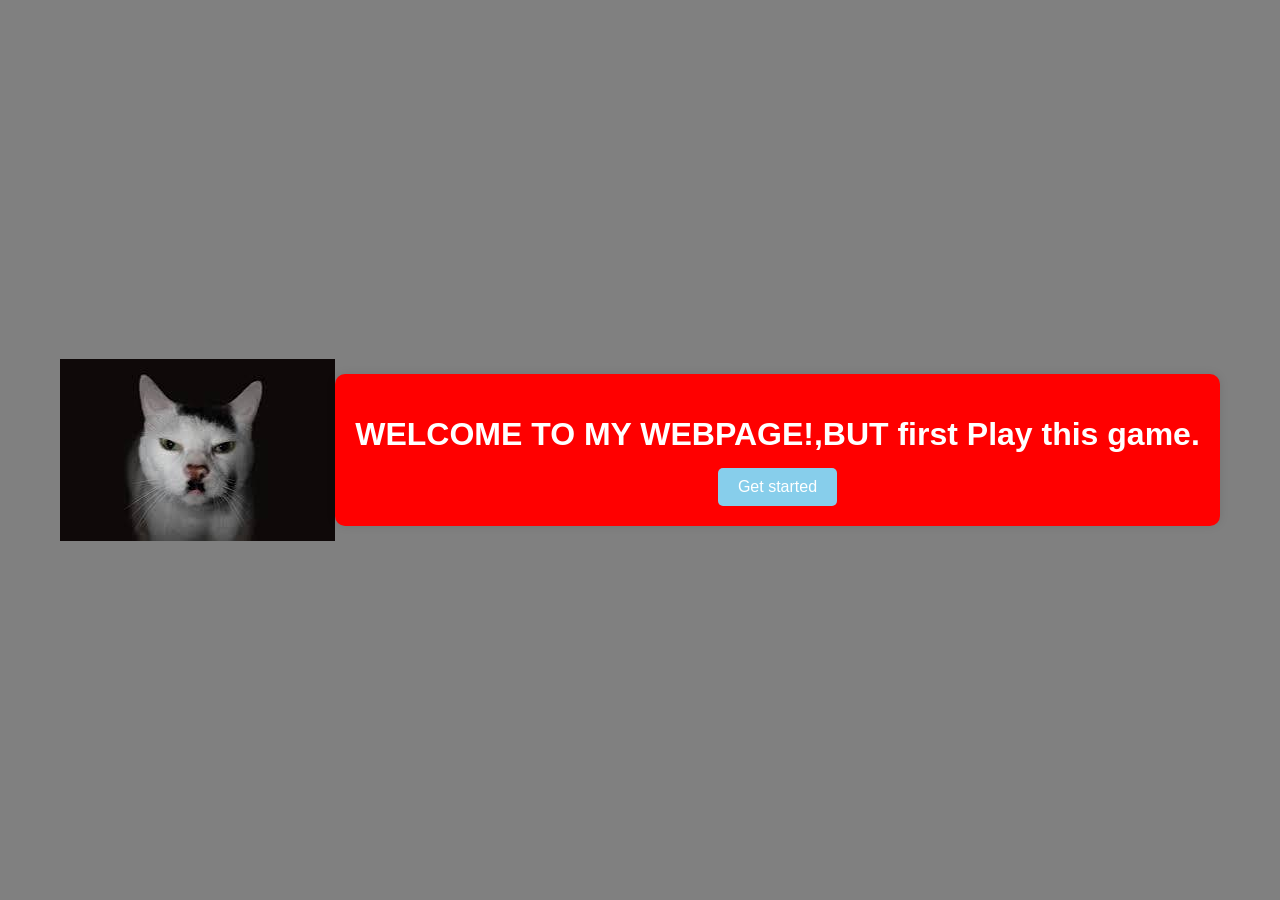
<file: index.html>
<!DOCTYPE html>
<html lang="en">
<head>
    <meta charset="UTF-8">
    <meta name="viewport" content="width=device-width, initial-scale=1.0">
    <title>My Webpage</title>
    <style>
        /* Background Snow Animation */
        @keyframes snowfall {
            0% {
                transform: translateY(-100px);
                opacity: 0.9;
            }
            100% {
                transform: translateY(100vh);
                opacity: 0.2;
            }
        }

        body {
            font-family: sans-serif;
            display: flex; /* Enable flexbox for easy centering */
            justify-content: center; /* Center horizontally */
            align-items: center; /* Center vertically */
            min-height: 100vh; /* Make sure the body takes up the full viewport height */
            margin: 0; /* Remove default body margins */
            background-color: gray; /* Light gray background */
            overflow: hidden; /* Hide overflow for falling snowflakes */
            position: relative;
        }

        /* Snowflake styling */
        .snowflake {
            position: absolute;
            top: -10px;
            left: 50%;
            background-color: #fff;
            width: 5px;
            height: 5px;
            border-radius: 50%;
            animation: snowfall 10s linear infinite;
        }

        /* Snowflake size and position randomness */
        .snowflake:nth-child(odd) {
            animation-duration: 12s;
            animation-delay: -1s;
        }

        .snowflake:nth-child(even) {
            animation-duration: 8s;
            animation-delay: 1s;
        }

        /* Container */
        .container {
            text-align: center; /* Center text within the container */
            background-color: red; /* White container background */
            padding: 20px;
            border-radius: 10px; /* Rounded corners */
            box-shadow: 0px 0px 10px rgba(0, 0, 0, 0.1); /* Add a subtle shadow */
            z-index: 10; /* Make sure the container is on top of the snowflakes */
        }

        h1 {
            color: white; /* Dark gray heading text */
            font-size: 2em; /* Adjust heading size as needed */
            margin-bottom: 15px; /* Add some spacing below the heading */
        }

        button {
            background-color: skyblue; /* Green button background */
            color: white;
            padding: 10px 20px;
            border: none;
            border-radius: 5px;
            cursor: pointer;
            font-size: 16px;
            transition: background-color 0.3s ease; /* Smooth transition on hover */
        }

        button:active {
            background-color: blue; /* Darker green on hover */
        }

        .gallery img {
            width: 100px;
            height: 500px;
            object-fit: cover;
            border-radius: 10px;
            box-shadow: 0px 5px 15px rgba(0, 0, 0, 0.1);
            cursor: pointer;
            transition: transform 0.3s ease;
        }
    </style>
</head>
<body>
    <!-- Snowflakes -->
    <div class="snowflakes">
        <!-- Add 20 snowflakes with random positioning and durations -->
        <div class="snowflake" style="left: 5%; animation-duration: 18s;"></div>
        <div class="snowflake" style="left: 10%; animation-duration: 15s;"></div>
        <div class="snowflake" style="left: 15%; animation-duration: 12s;"></div>
        <div class="snowflake" style="left: 20%; animation-duration: 17s;"></div>
        <div class="snowflake" style="left: 25%; animation-duration: 14s;"></div>
        <div class="snowflake" style="left: 30%; animation-duration: 20s;"></div>
        <div class="snowflake" style="left: 35%; animation-duration: 16s;"></div>
        <div class="snowflake" style="left: 40%; animation-duration: 13s;"></div>
        <div class="snowflake" style="left: 45%; animation-duration: 19s;"></div>
        <div class="snowflake" style="left: 50%; animation-duration: 22s;"></div>
        <div class="snowflake" style="left: 55%; animation-duration: 14s;"></div>
        <div class="snowflake" style="left: 60%; animation-duration: 12s;"></div>
        <div class="snowflake" style="left: 65%; animation-duration: 18s;"></div>
        <div class="snowflake" style="left: 70%; animation-duration: 15s;"></div>
        <div class="snowflake" style="left: 75%; animation-duration: 20s;"></div>
        <div class="snowflake" style="left: 80%; animation-duration: 13s;"></div>
        <div class="snowflake" style="left: 85%; animation-duration: 17s;"></div>
        <div class="snowflake" style="left: 90%; animation-duration: 10s;"></div>
        <div class="snowflake" style="left: 95%; animation-duration: 12s;"></div>
        <div class="snowflake" style="left: 100%; animation-duration: 18s;"></div>
    </div>
</div class="gallery">
    <img src="Hitler.jpg" alt="cat hitler">     
    <div class="container">
        
        <h1>WELCOME TO MY WEBPAGE!,BUT first Play this game.</h1>
        <a href="Mario.html">
            <button>Get started</button>
        </a>
    </div>
</body>
</html>
</file>
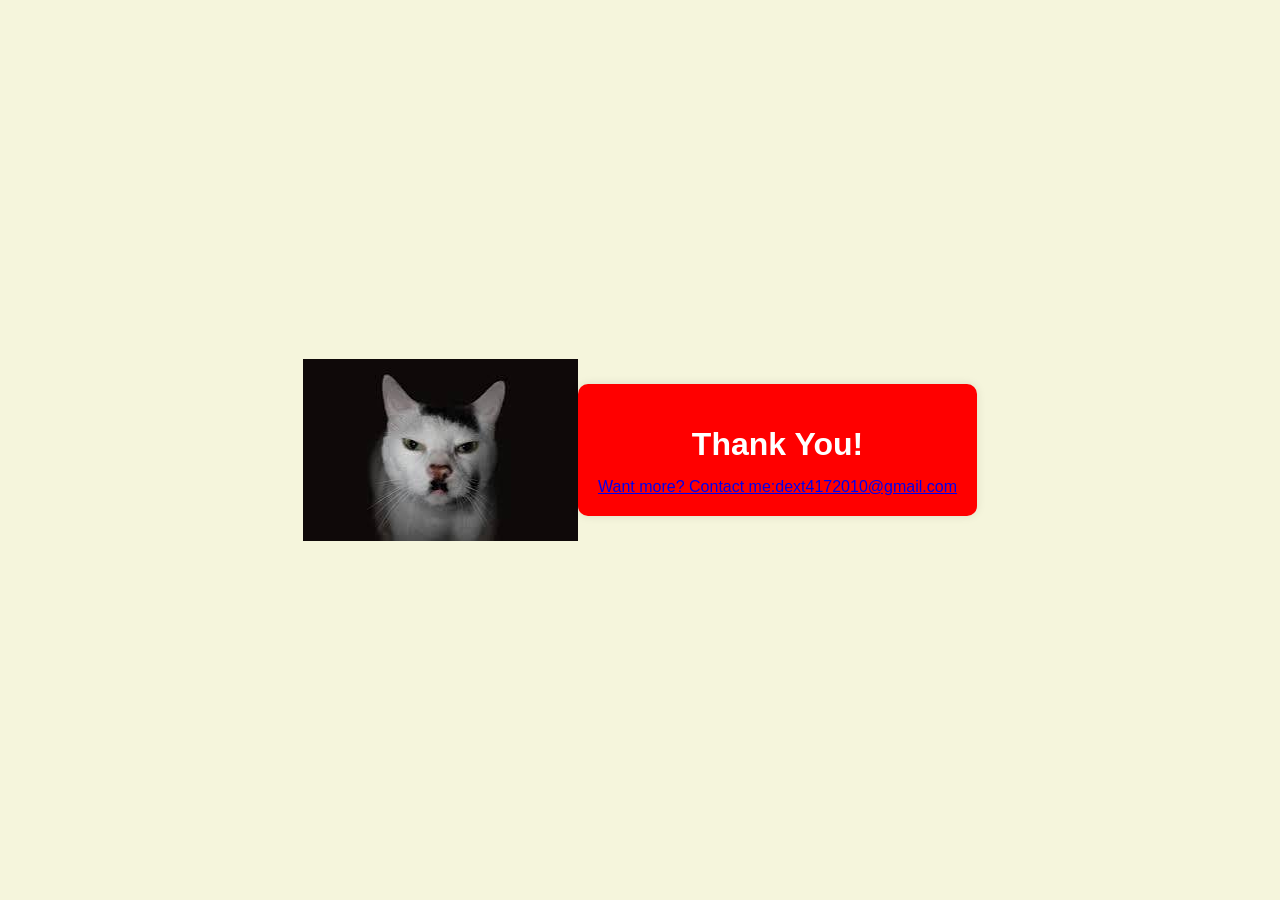
<file: Exit.html>
<!DOCTYPE html>
<html>
<head>
<title>My Webpage</title>
<style>
body {
  
  font-family: sans-serif;
  display: flex; /* Enable flexbox for easy centering */
  justify-content: center; /* Center horizontally */
  align-items: center; /* Center vertically */
  min-height: 100vh; /* Make sure the body takes up the full viewport height */
  margin: 0; /* Remove default body margins */
  background-color: beige; /* Light gray background */
}

.container {
  
  text-align: center; /* Center text within the container */
  background-color: red; /* White container background */
  padding: 20px;
  border-radius: 10px; /* Rounded corners */
  box-shadow: 0px 0px 10px rgba(0, 0, 0, 0.1); /* Add a subtle shadow */
}

h1 {
  color: white; /* Dark gray heading text */
  font-size: 2em; /* Adjust heading size as needed */
  margin-bottom: 15px; /* Add some spacing below the heading */
}

button {
  width:200px;
  background-color: skyblue; /* Green button background */
  color: white;
  padding: 10px 20px;
  border: none;
  border-radius: 5px;
  cursor: pointer;
  font-size: 16px;
  transition: background-color 0.3s ease; /* Smooth transition on hover */
}

button:active {
  background-color: blue; /* Darker green on hover */
}
</style>
</head>
<body>
  <img src="Hitler.jpg" alt="cat hitler">
<div class="container">
  <h1>Thank You!</h1>
  <a href="index.html">
  Want more? Contact me:dext4172010@gmail.com
  </a>
</div>
</body>
</html>
</file>
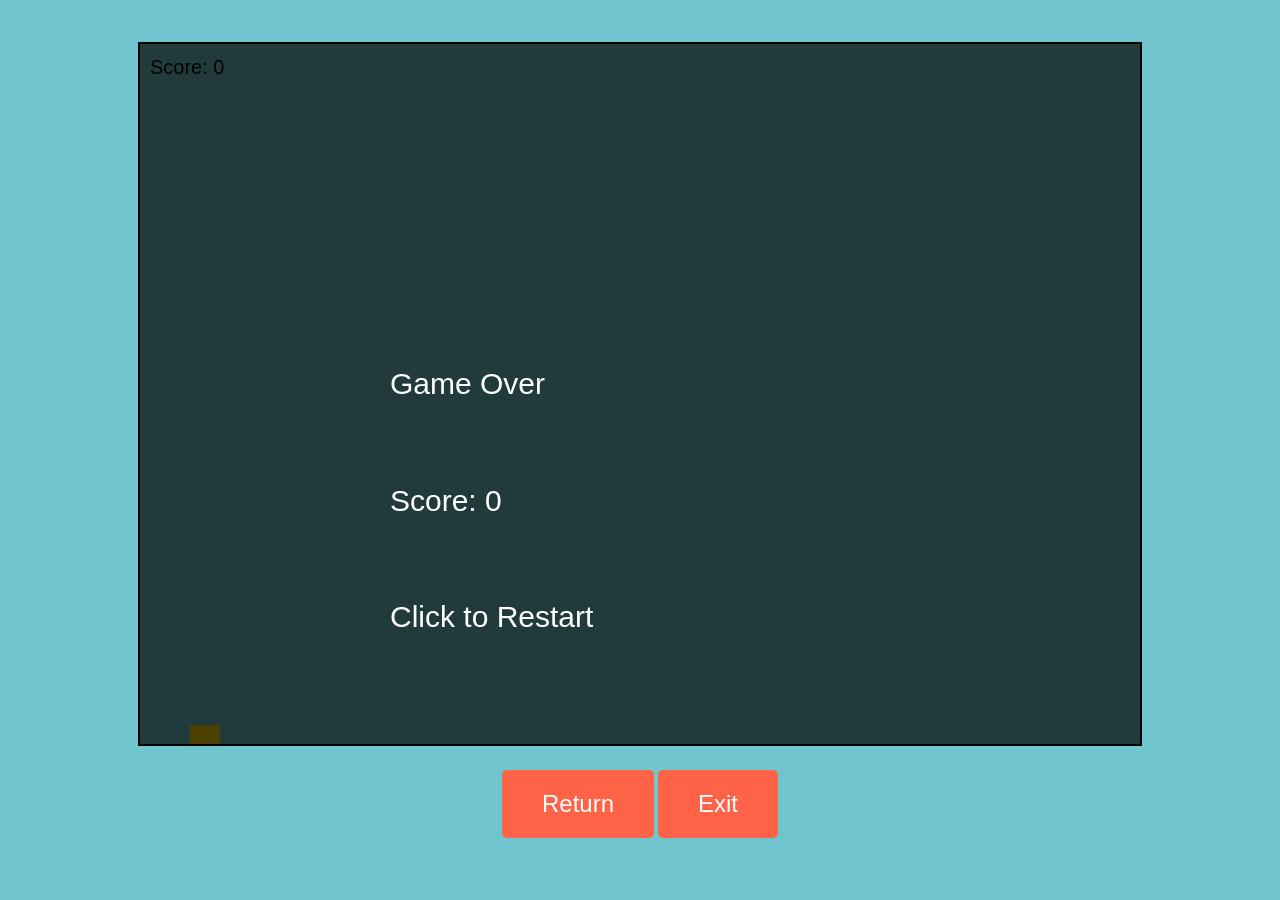
<file: Flappy.html>
<!DOCTYPE html>
<html lang="en">
<head>
    <meta charset="UTF-8">
    <meta name="viewport" content="width=device-width, initial-scale=1.0">
    <title>Flappy Box Game</title>
    <style>
        body, html {
            height: 100%;
            margin: 0;
            display: flex;
            justify-content: center;
            align-items: center;
            background-color: #70c5ce;
            overflow: hidden;
        }
        canvas {
            border: 2px solid #000;
        }
                 .red {
            padding: 20px 40px;
            font-size: 1.5rem;
            background-color: #ff6347;
            color: white;
            border: none;
            border-radius: 5px;
            cursor: pointer;
            margin: 20px 0;
            transition: background-color 0.3s ease;
        }
    </style>
</head>
<body>
  <center>
<canvas id="gameCanvas" width="1000" height="700"></canvas>

<script>
    // Set up the canvas and context
    const canvas = document.getElementById('gameCanvas');
    const ctx = canvas.getContext('2d');

    // Set up variables
    let bird = { x: 50, y: 150, width: 30, height: 30, velocity: 3, gravity: 0.2, lift: -7 }; // Slower gravity and lift
    let pipes = [];
    let pipeWidth = 50;
    let pipeGap = 300; // Increased pipe gap for easier gameplay
    let pipeFrequency = 150;
    let frame = 0;
    let score = 0;
    let isGameOver = false;

    // Event listener for flapping
    document.addEventListener('click', () => {
        if (isGameOver) {
            resetGame();
        } else {
            bird.velocity = bird.lift; // Apply the lift on click
        }
    });

    // Draw the bird
    function drawBird() {
        ctx.fillStyle = '#FFD700';
        ctx.fillRect(bird.x, bird.y, bird.width, bird.height);
    }

    // Create and move pipes
    function createPipes() {
        if (frame % pipeFrequency === 0) {
            const height = Math.floor(Math.random() * (canvas.height - pipeGap));
            pipes.push({ x: canvas.width, top: height, bottom: height + pipeGap });
        }

        pipes.forEach((pipe, index) => {
            pipe.x -= 2;
            if (pipe.x + pipeWidth < 0) {
                pipes.splice(index, 1);
                score++;
            }
            // Draw pipes
            ctx.fillStyle = '#228B22';
            ctx.fillRect(pipe.x, 0, pipeWidth, pipe.top);
            ctx.fillRect(pipe.x, pipe.bottom, pipeWidth, canvas.height - pipe.bottom);
        });
    }

    // Check for collisions
    function checkCollisions() {
        // Check if bird hits the ground
        if (bird.y + bird.height >= canvas.height) {
            isGameOver = true;
        }

        // Check if bird hits pipes
        pipes.forEach((pipe) => {
            if (
                bird.x + bird.width > pipe.x && bird.x < pipe.x + pipeWidth &&
                (bird.y < pipe.top || bird.y + bird.height > pipe.bottom)
            ) {
                isGameOver = true;
            }
        });
    }

    // Update the game state
    function update() {
        if (!isGameOver) {
            bird.velocity += bird.gravity;
            bird.y += bird.velocity;

            frame++;
            ctx.clearRect(0, 0, canvas.width, canvas.height);
            drawBird();
            createPipes();
            checkCollisions();
            ctx.fillStyle = '#000';
            ctx.font = '20px Arial';
            ctx.fillText('Score: ' + score, 10, 30);
            requestAnimationFrame(update);
        } else {
            ctx.fillStyle = 'rgba(0, 0, 0, 0.7)';
            ctx.fillRect(0, 0, canvas.width, canvas.height);
            ctx.fillStyle = '#fff';
            ctx.font = '30px Arial';
            ctx.fillText('Game Over', canvas.width / 4, canvas.height / 2);
            ctx.fillText('Score: ' + score, canvas.width / 4, canvas.height / 1.5);
            ctx.fillText('Click to Restart', canvas.width / 4, canvas.height / 1.2);
        }
    }

    // Reset the game
    function resetGame() {
        bird.y = 150;
        bird.velocity = 0;
        pipes = [];
        frame = 0;
        score = 0;
        isGameOver = false;
        update();
    }

    // Start the game
    update();
</script>
    <center>
  <a href="Draw.html"><button class="red">Return</button></a>
<a href="Exit.html"><button class="red">Exit</button></a>
</center>
</body>
</html>
</file>
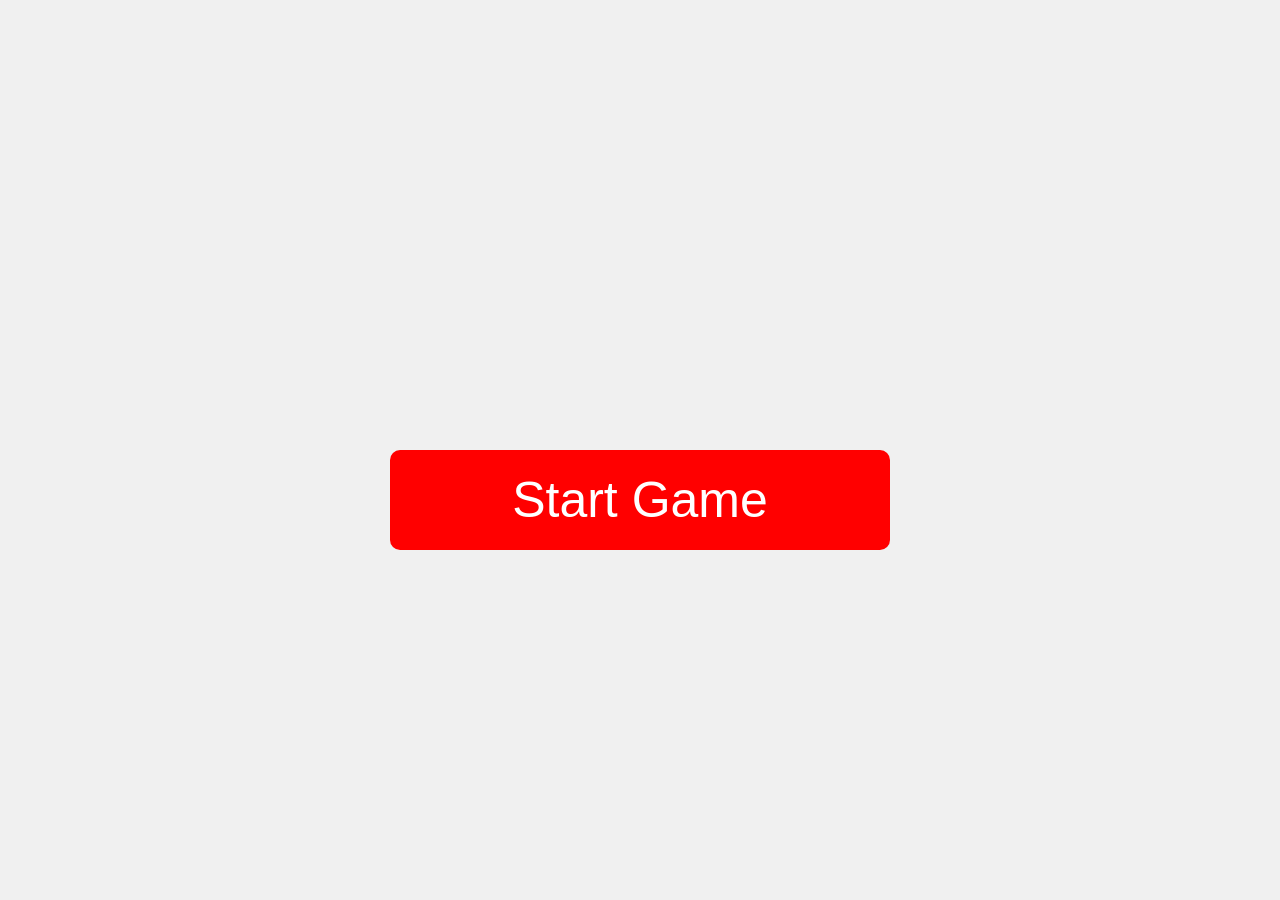
<file: Mario.html>
<!DOCTYPE html>
<html lang="en">
<head>
    <meta charset="UTF-8">
    <meta http-equiv="X-UA-Compatible" content="IE=edge">
    <meta name="viewport" content="width=device-width, initial-scale=1.0">
    <title>Mario Game</title>
    <style>
        /* Your CSS styles here */
        * {
            margin: 0;
            padding: 0;
            box-sizing: border-box;
        }

        body {
            background-color: #f0f0f0; 
            min-height: 100vh;
        }

        .game {
            border-bottom: 150px solid rgb(24, 174, 24);
            margin: 0 auto;
            position: relative;
            overflow: hidden;
            background: linear-gradient(#87ceeb, #e0f6ff);
            display: none; 
            min-height: 100vh;
        }

        .pipe-game {
            position: absolute;
            bottom: 0;
            width: 80px;
            height: 80px; 
            animation: pipe-animation 1.5s infinite linear;
        }

        .super-mario {
            width: 200px;
            height:200px;
            position: absolute;
            bottom: 0;
        }

        .jump-mario {
            animation: mario-animation 800ms ease-out;
        }

        .clouds-game {
            position: absolute;
            width: 550px;
            animation: clouds-animation 18s infinite linear;
        }

        #restartButton, #continueButton {
            position: absolute;
            left: 50%;
            transform: translateX(-50%);
            display: none; 
            padding: 10px 20px;
            font-size: 1em;
            border: none;
            cursor: pointer;
            border-radius: 5px;
        }

        #restartButton {
            top: 50%; 
            background-color: #4CAF50;
            color: white;
            margin-bottom: 10px;
            Width:800px;
            height:80px;
            font-size:50px;
        }

        #continueButton {
            top: 70%;
            background-color: #008CBA; 
            color: white;
             Width:800px;
            height:100px;
            font-size:50px;
        }


        #gameOverMessage, #congratulationsMessage {
            position: absolute;
            top: 30%;
            left: 50%;
            transform: translate(-50%, -50%);
            font-size: 100px;
            font-weight: bold;
        }

        #gameOverMessage {
            color: red;
        }

        #congratulationsMessage {
            color: green;
        }

        #startGameButton {
            
        position: absolute;
          left: 50%;
          top:50%;
         transform: translateX(-50%);
         /* Other styles for the button */
            padding: 15px 30px;
            font-size: 50px;
            background-color: red;
            color: white;
            border: none;
            border-radius: 10px;
            cursor: pointer;
            margin-bottom: 20px;
            Width:500px;
            height:100px;
        }

        @keyframes pipe-animation {
            from {
                right: -80px;
            }
            to {
                right: 100%;
            }
        }

        @keyframes clouds-animation {
            from {
                right: -550px;
            }
            to {
                right: 100%;
            }
        }

        @keyframes mario-animation {
            0% {
                bottom: 0;
            }
            40% {
                bottom: 150px; 
            }
            50% {
                bottom: 150px;
            }
            60% {
                bottom: 150px;
            }
            70% {
                bottom: 150px;
            }
            100% {
                bottom: 0;
            }
        }
        .Diz {
          background-color:skyblue;
        }
        #gameOverMario {
            position: absolute;
            z-index: 10; /* Ensure it's on top */
            width: 200px;
            height: 250px;
            display: none; /* Initially hidden */
        }
    </style>
</head>
<body>
    <audio id="backgroundMusic" src="Mario.mp3" preload="auto"></audio>
    <div class="game">
        <img src="clouds-gamer.jpg" alt="clouds" class="clouds-game">
        <img src="super-mario.gif" alt="o super mario" class="super-mario">
        <img src="pipe-game.jpg" alt="pipe" class="pipe-game">
        <img id="gameOverMario" src="game-over-mario.jpg" alt="Game Over Mario">
        <button id="restartButton">Restart Game</button>
        <button id="continueButton">Continue to Webpage</button>
    </div>
    <div class="Diz">
    
    <center>
    <button id="startGameButton">Start Game</button>
    </center>
    </div>
    
    <script>
        const mario = document.querySelector(".super-mario");
        const pipe = document.querySelector(".pipe-game");
        const gameScreen = document.querySelector(".game");
        const restartButton = document.getElementById("restartButton");
        const continueButton = document.getElementById("continueButton");
        const backgroundMusic = document.getElementById('backgroundMusic');
        const startGameButton = document.getElementById('startGameButton');
        const game = document.querySelector(".game");
        let gameWidth; // Declare gameWidth here

        let marioXPosition = 0;
        let marioSpeed = 1.5;
        let gameRunning = false; 
        let pipeSpeed = 1.5;
        let speedIncrement = 0;

        const jump = () => {
            if (!mario.classList.contains("jump-mario") && gameRunning) {
                mario.classList.add("jump-mario");
                setTimeout(() => {
                    mario.classList.remove("jump-mario");
                }, 500);
            }
        };

        function gameLoop() {
            if (!gameRunning) return;

            const pipePosition = pipe.offsetLeft;
            const pipeTop = pipe.offsetTop;
            const pipeHeight = pipe.offsetHeight;

            const marioRect = {
                left: mario.offsetLeft,
                top: mario.offsetTop,
                right: mario.offsetLeft + mario.offsetWidth,
                bottom: mario.offsetTop + mario.offsetHeight
            };
            const pipeRect = {
                left: pipe.offsetLeft,
                top: pipe.offsetTop,
                right: pipe.offsetLeft + pipe.offsetWidth,
                bottom: pipe.offsetTop + pipe.offsetHeight
            };

            const collisionMargin =0 ; 

            if (
                marioRect.right + collisionMargin > pipeRect.left &&
                marioRect.left - collisionMargin < pipeRect.right &&
                marioRect.bottom + collisionMargin > pipeRect.top &&
                marioRect.top - collisionMargin < pipeRect.bottom
            ) {
                gameOver();
                console.log("Collision detected!");
                console.log("Mario Rect:", marioRect);
                console.log("Pipe Rect:", pipeRect);
            }

            marioXPosition += marioSpeed;
            mario.style.left = marioXPosition + "px";
            pipe.style.animationDuration = (1.5 / pipeSpeed) + "s";


            if (mario.offsetLeft + mario.offsetWidth >= gameWidth) {
                congratulations();
            }


            requestAnimationFrame(gameLoop);
        }

        function resetGame() {
            location.reload();
        }

        function gameOver() {
            gameRunning = false;
            displayMessage("gameOverMessage", "Game Over!");
            const gameOverMario = document.getElementById("gameOverMario");
            gameOverMario.style.display = "block";
            gameOverMario.style.top = mario.offsetTop + "px";
            gameOverMario.style.left = mario.offsetLeft + "px";
        }

        function congratulations() {
            gameRunning = false;
            displayMessage("congratulationsMessage", "Congratulations!");
        }

        function displayMessage(messageId, messageText) {
            pipe.style.animation = "none";
            pipe.style.left = `${pipe.offsetLeft}px`;
            mario.style.animation = "none";
            mario.style.bottom = `${parseInt(window.getComputedStyle(mario).bottom.replace("px", ""))}px`;

            const messageElement = document.createElement("div");
            messageElement.id = messageId;
            messageElement.textContent = messageText;
            gameScreen.appendChild(messageElement);
            restartButton.style.display = "block";
            continueButton.style.display = "block";
        }

        continueButton.addEventListener("click", () => {
            window.location.href = "Draw.html"; 
        });

        document.addEventListener("touchstart", jump);
        restartButton.addEventListener("click", resetGame);


        startGameButton.addEventListener('click', () => {
            game.style.display = 'block';
            startGameButton.style.display = 'none';
            gameRunning = true;
            gameWidth = game.offsetWidth; // Get gameWidth AFTER the game is displayed
            backgroundMusic.play();
            gameLoop();
        });

    </script>
</body>
</html>
</file>
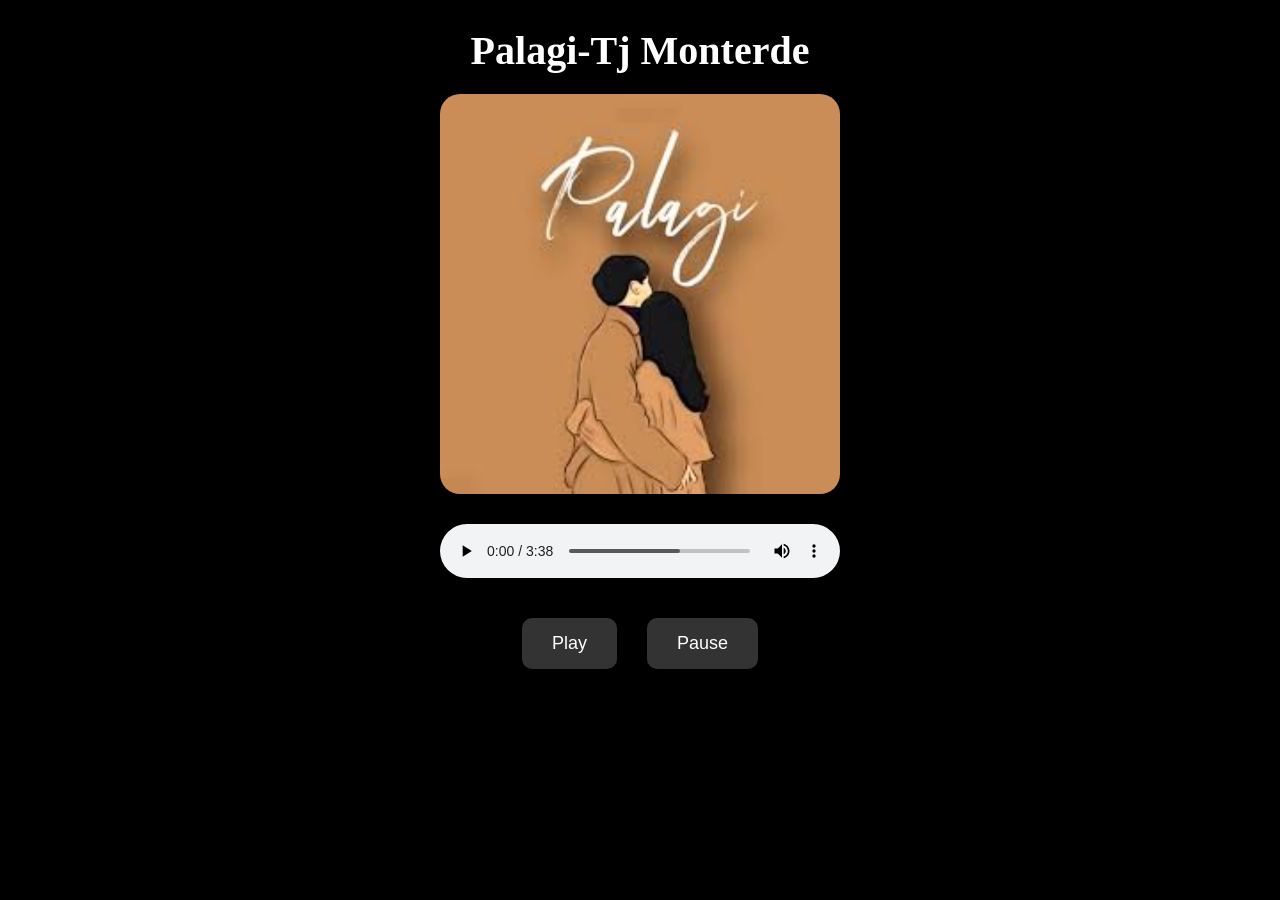
<file: Palagi.html>
<!DOCTYPE html>
<html>
<head>
<title>Palagi</title>
<style>
body {
    font-family: sans-serif;
    text-align: center;
    background-color: black;
    display: flex;
    flex-direction: column;
    align-items: center;
    min-height: 100vh;
    margin: 0; /* Remove default body margins */
}

#album-art {
    width: 400px; /* Increased width */
    height: 400px; /* Increased height */
    margin-bottom: 30px; /* Increased margin */
    border-radius: 20px;
    box-shadow: 0 8px 16px rgba(0, 0, 0, 0.2); /* Stronger shadow */
}

#player-controls {
    display: flex;
    justify-content: center;
    gap: 30px; /* Increased gap */
    margin-top: 20px; /* Increased margin */
}

.control-button {
    padding: 15px 30px; /* Increased padding */
    font-size: 18px; /* Increased font size */
    background-color: #333;
    color: white;
    border: none;
    border-radius: 10px; /* More rounded corners */
    cursor: pointer;
}

.control-button:active {
    background-color: black;
}

h1 {
    font-size: 2.5em; /* Larger heading */
    margin-bottom: 20px; /* Added margin */
    color:white;
    font-family: cursive;
}

audio {
    width: 400px; /* Increased width for the audio player */
    margin-bottom: 20px; /* Added margin below the audio player */
}
</style>
</head>
<body>

<h1>Palagi-Tj Monterde</h1>
<img id="album-art" src="Palagi.jpg" alt="Album Art">

<audio id="audioPlayer" src="Palagii.mp3" controls loop>
    Your browser does not support the audio element.
</audio>

<div id="player-controls">
    <button class="control-button" onclick="playPause()">Play</button>
    <button class="control-button" onclick="stopAudio()">Pause</button>
</div>

<script>
const audioPlayer = document.getElementById('audioPlayer');

function playPause() {
    if (audioPlayer.paused) {
        audioPlayer.play();
    } else {
        audioPlayer.play();
    }
}

function stopAudio() {
   if (audioPlayer.pause) {
    audioPlayer.pause();
    } else {
      audioPlayer.pause();
    }// Reset to the beginning
}// ... (Your JavaScript code remains the same) ...
</script>

</body>
  </html>
</file>
